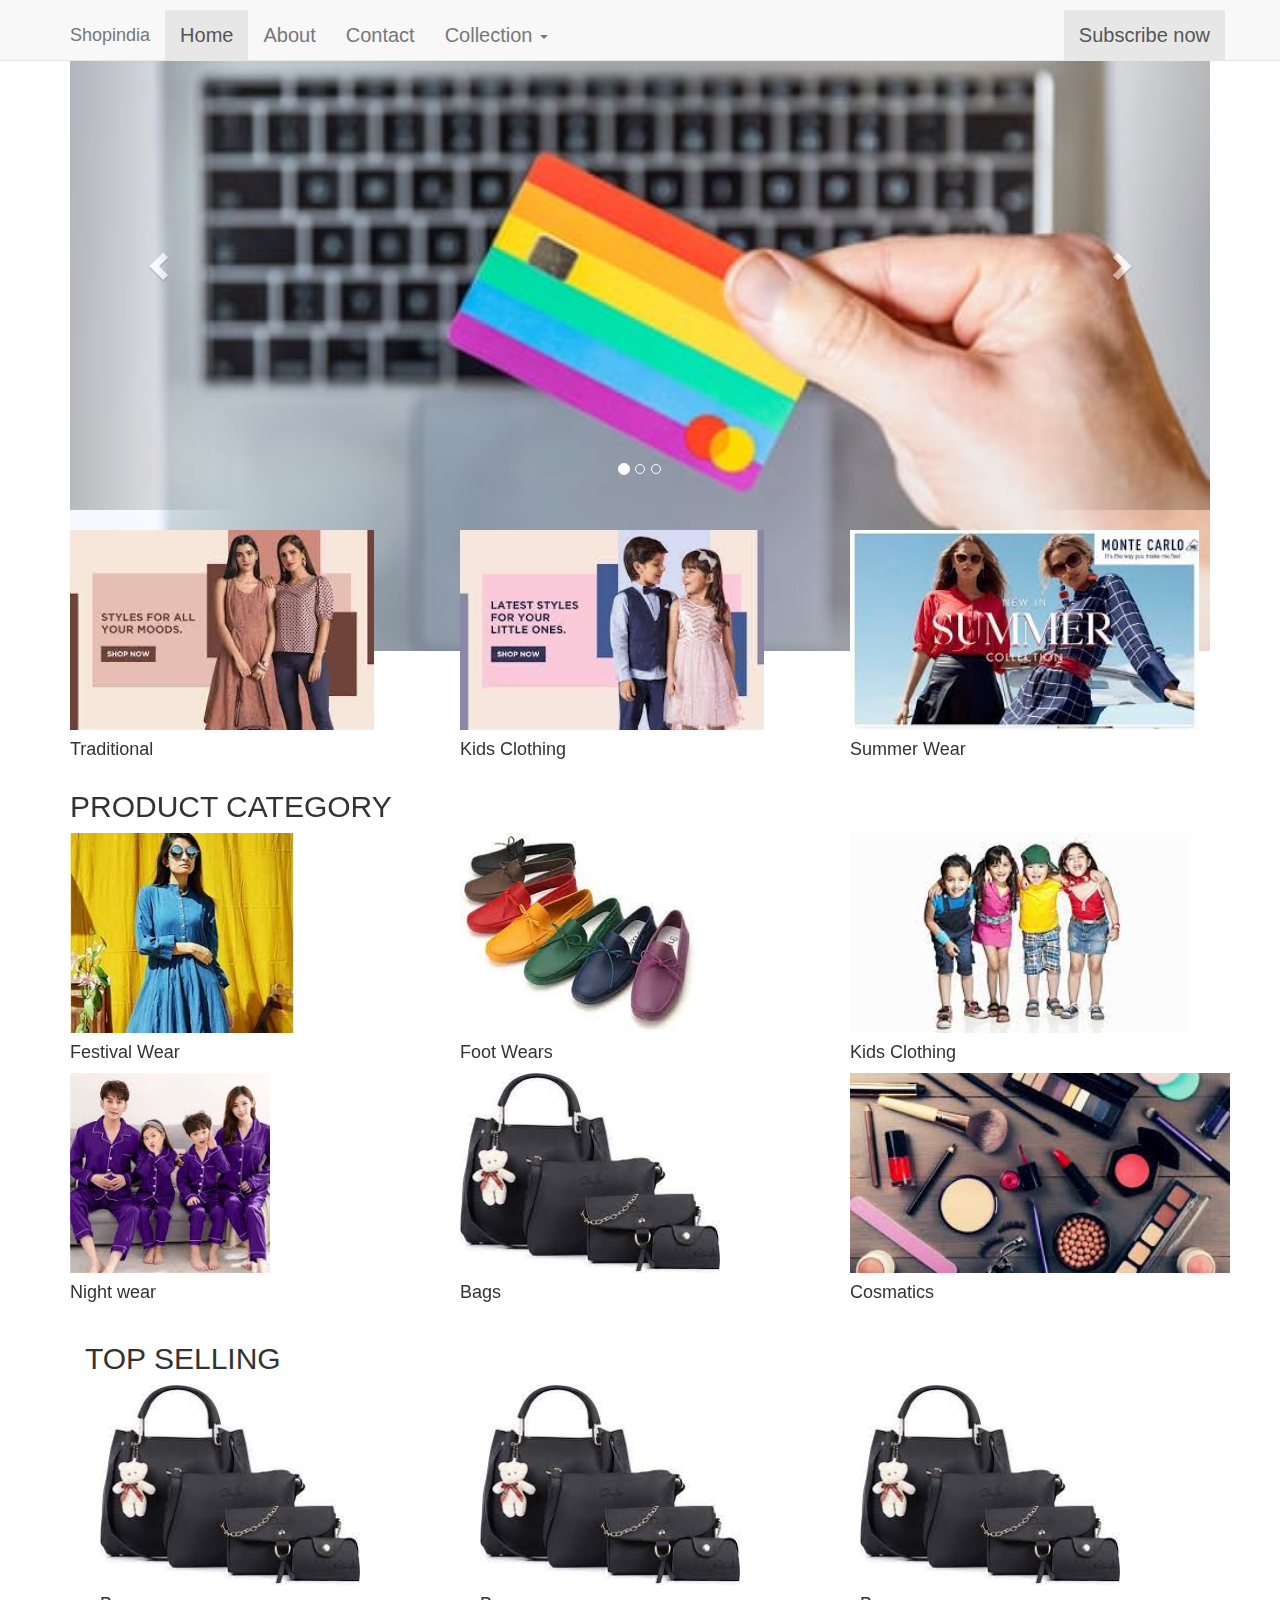
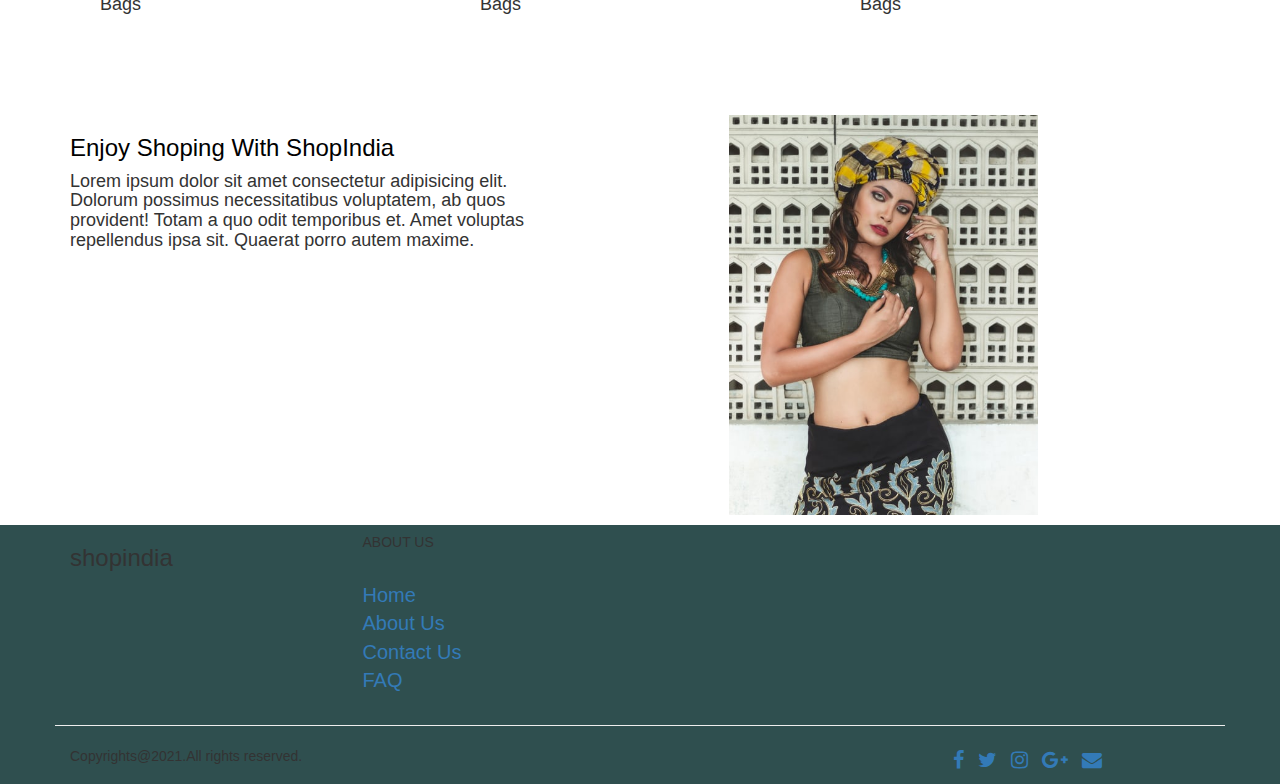
<file: index.html>
<!DOCTYPE html>
<html lang="en">
<head>
  <meta charset="utf-8">
  <link rel="stylesheet" type="text/css" href="style.css">
  <meta name="viewport" content="width=device-width, initial-scale=1">
  <link rel="stylesheet" href="https://maxcdn.bootstrapcdn.com/bootstrap/3.4.1/css/bootstrap.min.css">

  <script src="https://ajax.googleapis.com/ajax/libs/jquery/3.5.1/jquery.min.js"></script>
  <link rel="stylesheet" href="https://cdnjs.cloudflare.com/ajax/libs/font-awesome/4.7.0/css/font-awesome.min.css">
  <script src="https://maxcdn.bootstrapcdn.com/bootstrap/3.4.1/js/bootstrap.min.js"></script>
</head>
<body style="background-color: (0, 0, 0, 0.6)">
 <nav class="navbar navbar-default navbar-fixed-top">
      <div class="container">
        <div class="navbar-header">
          <button type="button" class="navbar-toggle collapsed" data-toggle="collapse" data-target="#navbar" aria-expanded="false" aria-controls="navbar">
            <span class="sr-only">Toggle navigation</span>
            <span class="icon-bar"></span>
            <span class="icon-bar"></span>
            <span class="icon-bar"></span>
          </button>
          <a class="navbar-brand" href="#">Shopindia</a>
        </div>
        <div id="navbar" class="navbar-collapse collapse">
          <ul class="nav navbar-nav">
            <li class="active"><a href="index.html">Home</a></li>
            <li><a href="about.html">About</a></li>
            <li><a href="contactform.html">Contact</a></li>
            <li class="dropdown">
              <a href="#" class="dropdown-toggle" data-toggle="dropdown" role="button" aria-haspopup="true" aria-expanded="false"> Collection <span class="caret"></span></a>
              <ul class="dropdown-menu">
                <li><a href="#">Mens wear</a></li>
                <li><a href="#">Women wear</a></li>
                <li><a href="#">Kids wear</a></li>
                <li role="separator" class="divider"></li>
                <li class="dropdown-header">You may looking for</li>
                <li><a href="#">Cosmatics</a></li>
                <li><a href="#">Foot wear</a></li>
                <li><a href="#">Accessory</a></li>
              </ul>
            </li>
          </ul>
          <ul class="nav navbar-nav navbar-right">
<!--             <li><a href="../navbar/">Default</a></li>
            <li><a href="../navbar-static-top/">Static top</a></li> -->
            <li class="active"><a href="Subscribe.html">Subscribe now <span class="sr-only">(current)</span></a></li>
          </ul>
        </div><!--/.nav-collapse -->
      </div>
    </nav>
    <div class="container">
  <div id="myCarousel" class="carousel slide" data-ride="carousel">
    <!-- Indicators -->
    <ol class="carousel-indicators">
      <li data-target="#myCarousel" data-slide-to="0" class="active"></li>
      <li data-target="#myCarousel" data-slide-to="1"></li>
      <li data-target="#myCarousel" data-slide-to="2"></li>
    </ol>

    <!-- Wrapper for slides -->
    <div class="carousel-inner">
      <div class="item active">

        <img src="s_1.jpg" style="width: 100%;">
      </div>

      <div class="item">
        <img src="s_2.jpg" alt="Chicago" style="width:100%;">
      </div>
    
      <div class="item">
        <img src="s_3.jpg" alt="New york" style="width:100%;">
      </div>
    </div>

    <!-- Left and right controls -->
    <a class="left carousel-control" href="#myCarousel" data-slide="prev">
      <span class="glyphicon glyphicon-chevron-left"></span>
      <span class="sr-only">Previous</span>
    </a>
    <a class="right carousel-control" href="#myCarousel" data-slide="next">
      <span class="glyphicon glyphicon-chevron-right"></span>
      <span class="sr-only">Next</span>
    </a>
  </div>
</div>

<section class="whyus grad">
    <div  id="c2" class="container">
      <div class="row">
        <div id="whyus" class="col-md-12"><h2 id="why"></h2></div> 
      </div>
      <div class="row">
        <div class="col-md-4 ">
          <div class="card" style="width: 18rem;">
              <img class="card-img-top" src="p_.jpg" alt="Card image cap" style="height: 200px;">
               <div class="card-body">
                <h4 class="card-text">Traditional</h4>
                </div>
            </div>
        </div>
        <div class="col-md-4">
          <div class="card" style="width: 18rem;">
              <img class="card-img-top" src="p_2.jpg" alt="Card image cap" style="height: 200px;">
               <div class="card-body">
                <h4 class="card-text">Kids Clothing</h4>
                </div>
            </div>
        </div>
        <div class="col-md-4">
          <div class="card" style="width: 200px;">
              <img class="card-img-top" src="p_1.jpg" alt="Card image cap" style="height: 200px;">
               <div class="card-body">
                <h4 class="card-text">Summer Wear</h4>
                </div>
            </div>
        </div>
      </div>
    </div>
  </section>
  <section>
    <div  id="c2" class="container ">
      <div class="row">
        <div id="whyus" class="col-md-12"><h2 id="why">PRODUCT CATEGORY</h2></div>
      </div>
       <div class="row">
        <div class="col-md-4 style">
          <div class="card" style="width: 18rem;">
              <img class="card-img-top" src="c_1.jpg" alt="Card image cap" style="height: 200px;">
               <div class="card-body">
                <h4 class="card-text">Festival Wear</h4>
                </div>
            </div>
        </div>
        <div class="col-md-4 style">
          <div class="card" style="width: 18rem;">
              <img class="card-img-top" src="c_2.jpg" alt="Card image cap" style="height: 200px;">
               <div class="card-body">
                <h4 class="card-text">Foot Wears</h4>
                </div>
            </div>
        </div>
        <div class="col-md-4 style">
          <div class="card" style="width: 200px;">
              <img class="card-img-top" src="c_4.jpg" alt="Card image cap" style="height: 200px;">
               <div class="card-body">
                <h4 class="card-text">Kids Clothing</h4>
                </div>
            </div>
        </div>
        <div class="col-md-4 style">
          <div class="card" style="width: 18rem;">
              <img class="card-img-top" src="c_3.jpg" alt="Card image cap" style="height: 200px;">
               <div class="card-body">
                <h4 class="card-text">Night wear</h4>
                </div>
            </div>
        </div>
        <div class="col-md-4 style">
          <div class="card" style="width: 18rem;">
              <img class="card-img-top" src="c_5.jpg" alt="Card image cap" style="height: 200px;">
               <div class="card-body">
                <h4 class="card-text">Bags</h4>
                </div>
            </div>
        </div>
        <div class="col-md-4 style">
          <div class="card" style="width: 18rem;">
              <img class="card-img-top" src="c_6.jpg" alt="Card image cap" style="height: 200px;">
               <div class="card-body">
                <h4 class="card-text">Cosmatics</h4>
                </div>
            </div>
        </div>
    </div>
  </section>

  <section class="container">
    <div  id="c2" class="container ">
      <div class="row">
        <div id="whyus" class="col-md-12"><h2 id="why">TOP SELLING</h2></div>
      </div>
       <div class="col-md-4 style">
          <div class="card" style="width: 18rem;">
              <img class="card-img-top" src="c_5.jpg" alt="Card image cap" style="height: 200px;">
               <div class="card-body">
                <h4 class="card-text">Bags</h4>
                </div>
            </div>
        </div>
        <div class="col-md-4 style">
          <div class="card" style="width: 18rem;">
              <img class="card-img-top" src="c_5.jpg" alt="Card image cap" style="height: 200px;">
               <div class="card-body">
                <h4 class="card-text">Bags</h4>
                </div>
            </div>
        </div>
        <div class="col-md-4 style">
          <div class="card" style="width: 18rem;">
              <img class="card-img-top" src="c_5.jpg" alt="Card image cap" style="height: 200px;">
               <div class="card-body">
                <h4 class="card-text">Bags</h4>
                </div>
            </div>
        </div>
  </section>
  <br><br><br><br>
   <section class=" container">
    <div id="five"class="row ">
      <div class="col-md-5">
        <h3 id="header"class="login-text mb-3">Enjoy Shoping With ShopIndia</h3>
        <h4>Lorem ipsum dolor sit amet consectetur adipisicing elit. Dolorum possimus necessitatibus voluptatem, ab quos provident! Totam a quo odit temporibus et. Amet voluptas repellendus ipsa sit. Quaerat porro autem maxime.</h4>  
      </div> 
      <div class="col-md-7" style="text-align: center;">
        <img src="m_1.jpg" class="img-fluid" alt="image" style="height: 400px;"><br>
      </div>
    </div>     
 </div>
  </section>

  <!-- .........footer........ -->
  <section id="footer" style="background-color: DarkSlategrey">
    <div class="container">
      <div class="row text-center text-xs-center text-sm-left text-md-left">
        <div class="col-xs-12 col-sm-12 col-md-3 ">
          <h3>shopindia</h3>
          
        </div>
        <!-- <div class="col-xs-12 col-sm-12 col-md-3 ">
          <h5>FEATURED COURSES</h5><br>
          <ul class="list-unstyled quick-links">
            <li><a href="">Java</a></li>
            <li><a href="">HTML</a></li>
            <li><a href="">Python</a></li>
            <li><a href="">Javascript</a></li>
            <li><a href="">Bootstrap</a></li>
            <li><a href="">C++</a></li>
            <li><a href="">C</a></li>
            
          </ul>
        </div> -->
        <!-- <div class="col-xs-12 col-sm-12 col-md-3 ">
          <h5>PLATFORM</h5><br>
          <ul class="list-unstyled quick-links">
            <li><a href="">Forum</a></li>
            <li><a href="">IDE</a></li>
            <li><a href="">Rewards</a></li>
            <li><a href="">Webkata</a></li>
            <li><a href="">HYRE</a></li>
            <li><a href="">Course library</a></li>
            <li><a href="">MicroARC</a></li>
          </ul>
        </div> -->
        <div class="col-xs-12 col-sm-12 col-md-3 ">
          <h5>ABOUT US</h5><br>
          <ul class="list-unstyled quick-links">
            <li><a href="">Home</a></li>
            <li><a href="">About Us</a></li>
            <li><a href="">Contact Us</a></li>
            <li><a href="">FAQ</a></li>
           
          </ul>
        </div>
      </div>
      
      <div class="row">
        <hr>
        <div id="f1" class="col-md-6 text-white">
          <p>Copyrights@2021.All rights reserved. </p>
        
        </div>
        <div id="f2"class="col-md-2"></div>
        <div class="col-md-4  text-white">
          <ul class="list-unstyled list-inline social text-center">
            <li class="list-inline-item"><a href=""><i class="fa fa-facebook"></i></a></li>
            <li class="list-inline-item"><a href=""><i class="fa fa-twitter"></i></a></li>
            <li class="list-inline-item"><a href=""><i class="fa fa-instagram"></i></a></li>
            <li class="list-inline-item"><a href=""><i class="fa fa-google-plus"></i></a></li>
            <li class="list-inline-item"><a href="" target="_blank"><i class="fa fa-envelope"></i></a></li>
          </ul>
        </div>
        <hr>
      </div>  
    </div>
  </section>

</body>
</html>
</file>
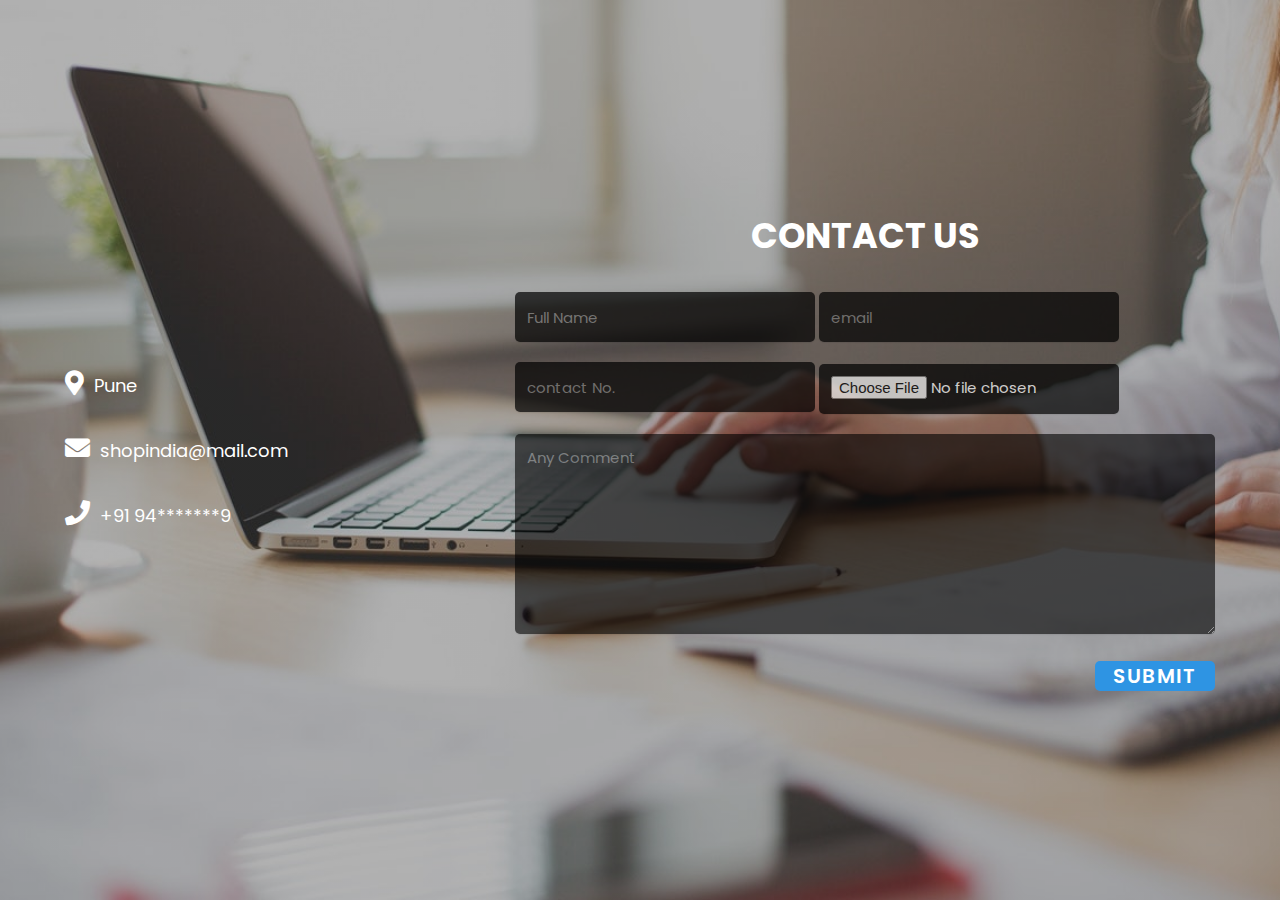
<file: contactform.html>
<!DOCTYPE html>
<html lang="en" dir="ltr">
<head>
	<title></title>
	<meta charset="utf-8">
  <meta name="viewport" content="width=device-width, initial-scale=1.0">
  <link rel="stylesheet" type="text/css" href="style1.css">
  <link rel="stylesheet" type="text/css" href="https://cdnjs.cloudflare.com/ajax/libs/font-awesome/5.15.2/css/all.min.css">
  
</head>
<body>
	
<div class="contact-section">
	<div class="contact-info">
		<div><i class="fas fa-map-marker-alt"></i>Pune</div>				
		<div><i class="fas fa-envelope"></i>shopindia@mail.com</div>
		<div><i class="fas fa-phone"></i>+91 94*******9</div>
	</div>
	<div class="contact-form">
		<h2>Contact Us</h2>
		<form class="contacti" autocomplete="on" action="contact.php" method="post" enctype="multipart/form-data" required>
			<input type="text" name="name" class="text-box" placeholder="Full Name" required>
			<input type="email" name="email" class="text-box" placeholder="email" required><br>
			<input type="tel" name="phone" class="text-box" pattern="^\d{10}$" placeholder="contact No." required>
			
			<!-- <select class="text-box" name="intrest" placeholder="Intrested for" >
				<option>Intrested For</option>
				<option value="Frontend Developer">Frontend Developer</option>
				<option value="Backend Developer">Backend Developer</option>
				<option value="Fullstack Development">Fullstack Development</option>
				<option value="Digital Markating">Digital Markating</option>
				<option value="Software Development">Software Development</option>
				<option value="web Development">web Development</option>

			</select>
 		 -->

			<input type="file" name="file" class="text-box" placeholder="Upload File"><br>
			<textarea name="comment" rows="5" placeholder="Any Comment" ></textarea>
			<input type="submit"  name="submit" class="send-btn" value="submit">

		</form>
	</div>

</div>

</body>
</html>
</file>
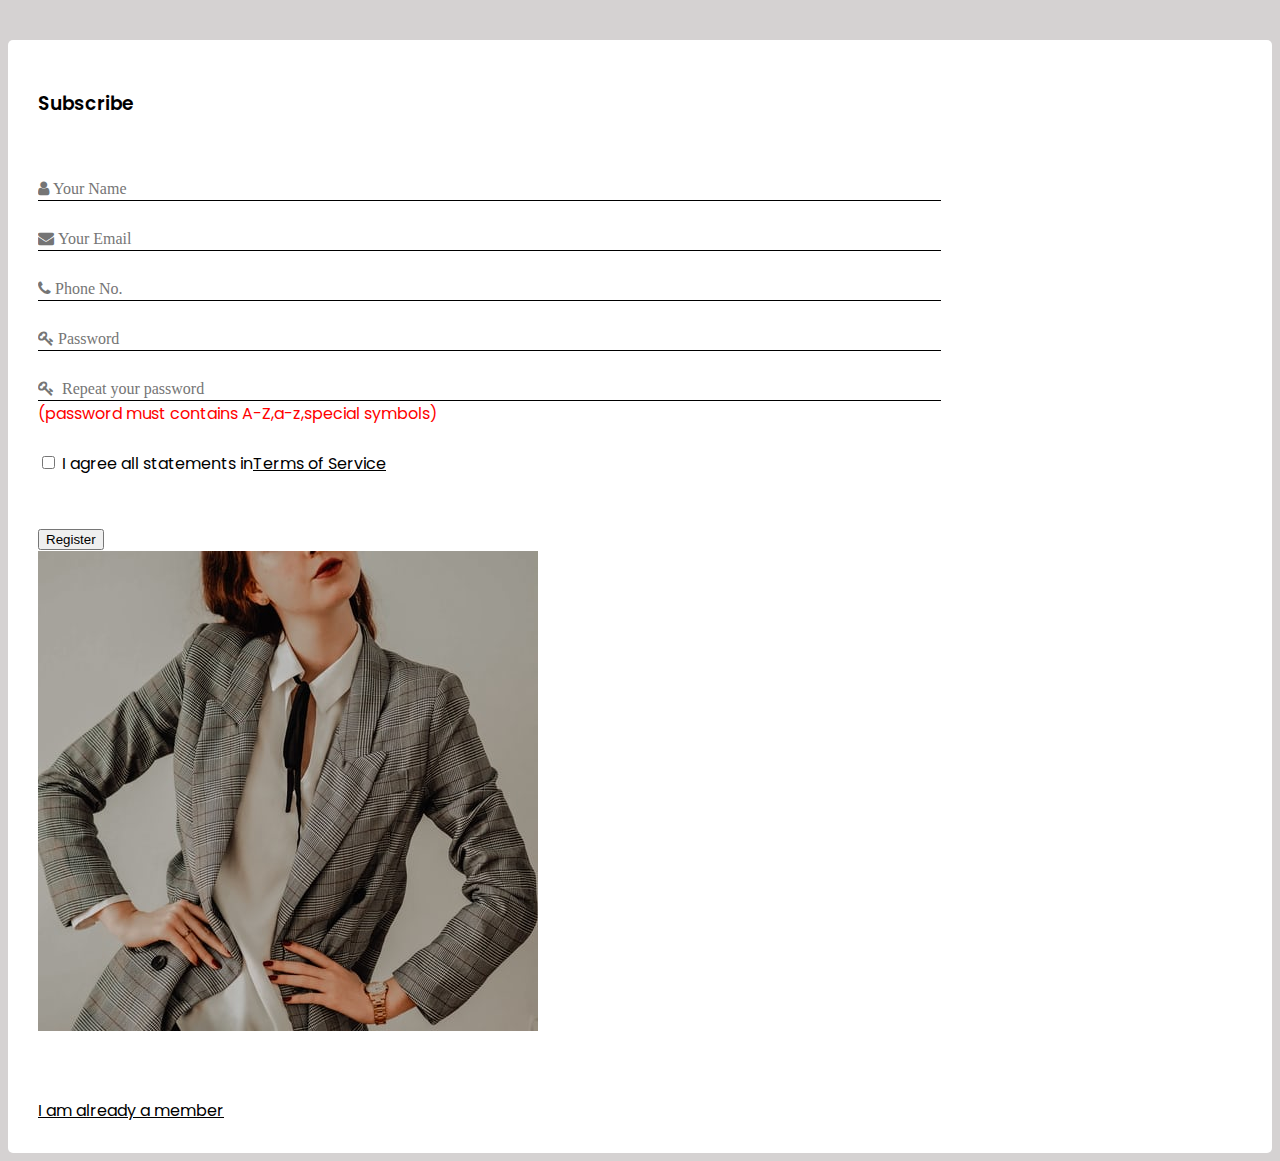
<file: subscribe.html>
<!DOCTYPE html>
<html>
<head>
  <meta charset="utf-8">
  <meta name="viewport" content="width=device-width, initial-scale=1">
  <title>signinpage</title>
  <link href="https://cdn.jsdelivr.net/npm/bootstrap@5.0.0-beta1/dist/css/bootstrap.min.css" rel="stylesheet" integrity="sha384-giJF6kkoqNQ00vy+HMDP7azOuL0xtbfIcaT9wjKHr8RbDVddVHyTfAAsrekwKmP1" crossorigin="anonymous">
  <link rel="stylesheet" type="text/css" href="style2.css">
  <link rel="stylesheet" href="https://stackpath.bootstrapcdn.com/font-awesome/4.7.0/css/font-awesome.min.css" integrity="sha384-wvfXpqpZZVQGK6TAh5PVlGOfQNHSoD2xbE+QkPxCAFlNEevoEH3Sl0sibVcOQVnN" crossorigin="anonymous">
</head>
<body>
  <div class="container">
    <div class="row">
      <div class="col-md-7">
        <h3 id="header" class="login-text mb-3">Subscribe</h3>
        <form  method="post">
          <div class="form-group">
            <input type="text" name="name"  placeholder="&#xf007; Your Name" class="form-control"><br>
           
          </div>
          <div class="form-group">
            <input type="email" name="email"  pattern="[a-z0-9._%+-]+@[a-z0-9.-]+\.[a-z]{2,}$" placeholder= "&#xf0e0; Your Email" class="form-control"><br>
           
          </div>
          <div class="form-group">
            <input type="tel" name="phone"  pattern="^\d{10}$" placeholder= "&#xf095; Phone No." class="form-control"><br>
           
          </div>
          <div class="form-group">
            <input type="password" name="psw" pattern="(?=.*\d)(?=.*[a-z])(?=.*[A-Z]).{8,}"
             placeholder="&#xf084; Password" class="form-control"><br>
          </div>
          <div class="form-group">
            <input type="password" name="rpassword"
             placeholder="&#xf084;  Repeat your password" class="form-control">
             <font color="red">(password must contains A-Z,a-z,special symbols)</font><br><br>
          </div>
          <div class="form-group form check">
            <input type="checkbox" name="checkbox" class="form-check-input" id="checkbox">
            <label class="form-check-label" for="checkbox">I agree all statements in<a id="a" href="">Terms of Service<br></a></label><br><br>
<button class="btn btn-success">Register</button>
          </div>
         
        </form>
      </div>
      <div class="col-md-5">
        <img src="m_2.jpg" class="img-fluid" alt="image"><br>
       
    </div>

    </div>
    <div class="row">
    <div class="col-md-7">
       
    </div>
    <div class="col-md-5">
    <a class="q" href="loginpage.html">  I am already a member</a>
    </div>
    </div>
    
    </div>
        


  <script src="https://cdn.jsdelivr.net/npm/bootstrap@5.0.0-beta1/dist/js/bootstrap.bundle.min.js"></script>
</body>
</html>
</file>
<file: style.css>
body {
  font-family: "Lato", sans-serif;
  background-color: rgba(209, 206, 206, 0.986);
}
a {
  font-size: 20px;
}
h4 {
  width: 100%;
}
.slide{
	height: 500px;
}

.style :hover{
	opacity: 0.8;
}
.col-md-8 {
  border: 0px solid pink;
  margin-top: 50px;
  padding: 20px;
}
.footer {
  background-color: #041513;
  color: white;
}
.whyus {
  font-family: "Poppins", sans-serif;
  background-color: white;
}

.footer {
  background-color: #041513;
  color: white;
}
.whyus {
  font-family: "Poppins", sans-serif;
  background-color: white;
}
.about {
  font-family: "Poppins", sans-serif;
  justify-content: center;
  /* background-color: #eae5e5; */
}
.footer {
  font-family: "Poppins", sans-serif;
}
#c2 {
  margin-top: 0%;
}
#c3 {
  margin-top: 0%;
}
#c4 {
  margin-top: 0%;
}
#header {
  margin-top: 20px;
  color: black;
}
.form-control {
  font-family: fontAwesome;
}
@media only screen and (max-width: 500px) {
  .container {
    margin-top: 0;
  }
}
@media only screen and (max-width: 500px) {
  .row {
    margin-top: 0;
    padding: 5px;
  }
  .col-md-8 {
    margin-top: 5px;
    padding: 0px;
  }
  .col-md-4 {
    padding: 0px;
  }
}
@media only screen and (max-width: 500px) {
  #aa {
    float: right;
  }
  #bb {
    float: right;
  }
}
a {
  text-decoration: none;
  color: #041513;
}
#footer {
  background-color: DarkSlategrey;
  font-family: "Poppins", sans-serif;
}
li {
  text-align: left;
}
h5 {
  text-align: left;
  color: white;
}
h3 {
  margin-top: 40px;
  text-align: left;
  color: white;
}

.container {
  border: 0px solid black;
  margin-top: 10px;
  align-items: center;
}

#header {
  margin-top: 20px;
  color: black;
}
.form-control {
  font-family: fontAwesome;
}
@media only screen and (max-width: 500px) {
  .container {
    margin-top: 0;
  }
}
@media only screen and (max-width: 500px) {
  .row {
    margin-top: 0;
    padding: 5px;
  }
  .col-md-8 {
    margin-top: 5px;
    padding: 0px;
  }
  .col-md-4 {
    padding: 0px;
  }
}
@media only screen and (max-width: 500px) {
  #aa {
    float: right;
  }
  #bb {
    float: right;
  }
}
a {
  text-decoration: none;
  color: #041513;
}



/*contact form*/
</file>
<file: style1.css>
@import url('https://fonts.googleapis.com/css2?family=Poppins:wght@200&display=swap');
*{margin: 0; 
  padding: 0; 
  box-sizing: border-box; 
  font-family: "Poppins", sans-serif;
}

body{
	min-height: 100vh;
	background-image:linear-gradient(rgba(0,0,0,0.3),rgba(0,0,0,0.3)), url('../contact.jpg');
	background-repeat: no-repeat;
	background-size:cover;
	display: flex;
	justify-content: center;
	align-items: center;
	position: relative;

}
.contact-section{
	width: 100%;
	display: flex;
	justify-content: center;
	align-items: center;
}
.contact-info{
	color: white;
	max-width: 500px;
	line-height: 65px;
	padding-left: 50px;
	font-size: 18px;
}
.contact-info i{
	margin-right: 10px;
	font-size: 25px;
}
.contact-form{
	max-width: 700px;
	margin-right: 50px;
}
.contact-info , .contact-form{
	flex: 1;
}
.contact-form h2{
	color: white;
	text-align: center;
	font-size: 35px;
	text-transform: uppercase;
	margin-bottom: 30px;
}
.contact-form .text-box{
	background: #000;
	color: #fff;
	border: none;
	width: 300px;
	height: 50px;
	padding:12px;
	font-size: 15px;
	border-radius: 5px;
	box-shadow: 0 1px 1px rgba(0,0,0,0.1);
	margin-bottom: 20px;
	opacity: 0.7;
}

.contact-form textarea{
	background: #000;
	color: #fff;
	border: none;
	width: 100%;
	padding: 12px;
	font-size:15px;
    min-height: 200px;
    max-height: 400px;
    resize: vertical;
    border-radius: 5px;
    box-shadow: 0 1px 1px rgba(0,0,0,0.1);
    margin-bottom: 20px;
    opacity: 0.6;
}

.contact-form .send-btn{
	float: right;
	background: #2E94E3;
	color: white;
	border: none;
	width: 120px;
	font-size: 20px;
	font-weight: 600;
	text-transform: uppercase;
	letter-spacing: 2px;
	border-radius: 5px;
	cursor: pointer;
	transition: 0.3s;
	transition-property: background;
}


.contact-form .send-btn:hover{
	background: #0582E3;
}

@media screen and (max-width: 950px ){
	.contact-section{
		flex-direction: column;
	}
	.contact-info ,.contact-form{
		margin: 30px 50px;
		font-size: 10px;
	}
	.contact-form h2{
		font-size: 30px;
	}
	.contact-form .text-box{
		width: 100%;
	}
	.contact-info i{
	margin-right: 5px;
	text-align: center;
}
}
</file>
<file: style2.css>
@import url("https://fonts.googleapis.com/css2?family=Poppins:wght@500&display=swap");
body {
  font-family: "Poppins", sans-serif;
  background-color: rgba(209, 206, 206, 0.918);
  justify-content: center;
  align-items: center;
}
.container {
  margin-top: 40px;
  background-color: white;
  border: 0px solid black;
  border-radius: 5px;
}
.row {
  padding: 30px;
}
.col {
  padding: 50px;
}
.form-control {
  display: block;
  width: 75%;
  font-size: 1rem;
  font-weight: 400;
  line-height: 1.5;
  border-color: black;
  border-style: solid;
  border-width: 0 0 1px 0;
  padding: 0px;
  color: aqua;
  height: auto;
  border-radius: 0%;
  background-color: white;
  background-clip: padding-box;
}
.form-control:focus {
  color: #000;
  background-color: white;
  border-color: blue;
  outline: 0;
  box-shadow: none;
}
.btn-class {
  border-color: white;
  background-color: blue;
  color: aliceblue;
  padding-left: 30px;
  padding-right: 30px;
}
.q {
  color: black;
}
#a {
  color: #000;
  text-align: center;
}
#header {
  font-weight: 600;
  padding-bottom: 40px;
}

.form-control {
  font-family: fontAwesome;
}
.btn-primary {
  border-spacing: 30px;
}
#icon3 {
  background-color: red;
  border: red;
}
#icon1 {
  background-color: rgb(55, 5, 146);
  border: rgb(55, 5, 146);
}
#icon2 {
  background-color: blue;
  border: blue;
}
</file>
